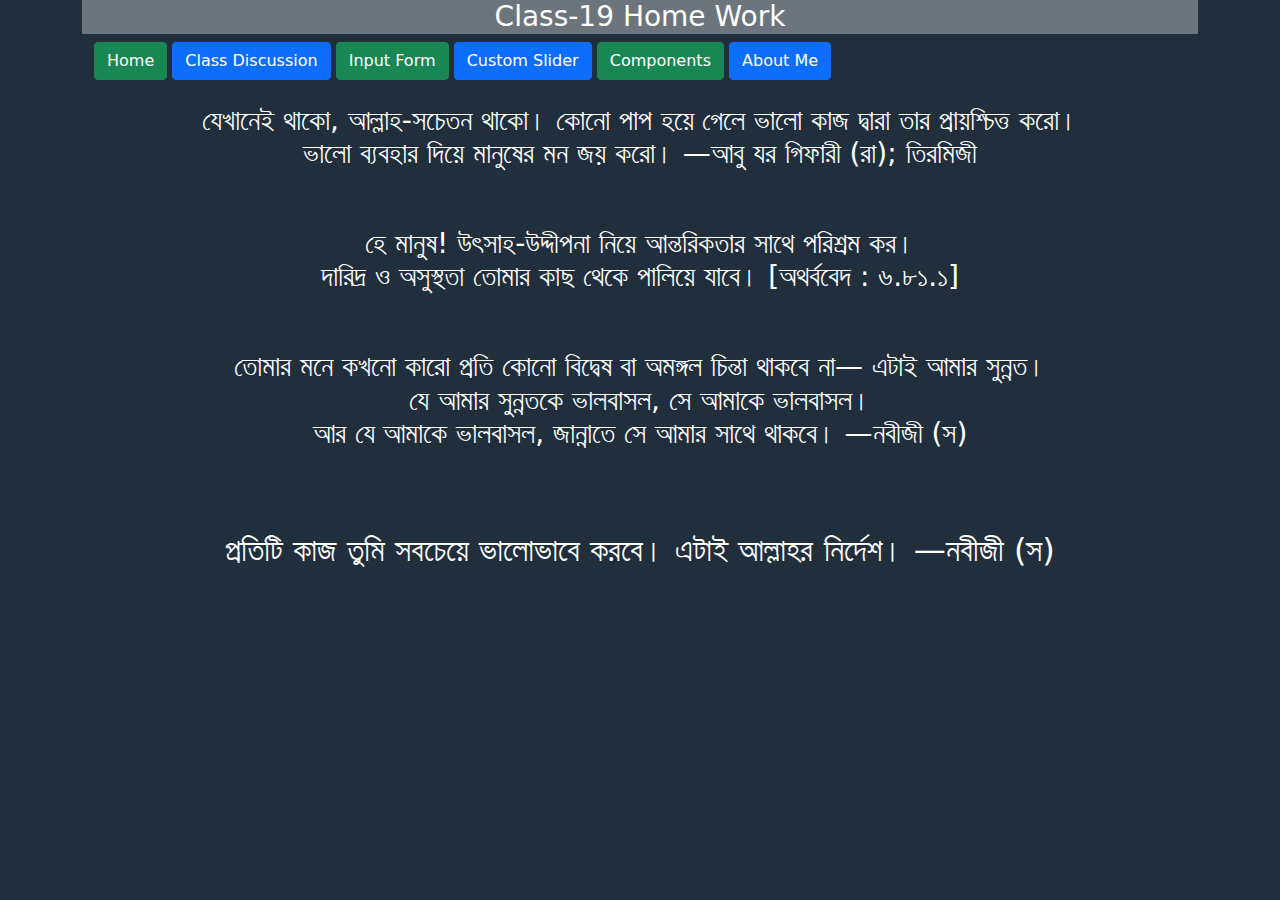
<file: index.html>
<!doctype html>
<html lang="en">
	<head>
		<!-- Required meta tags -->
		<meta charset="utf-8">
		<meta name="viewport" content="width=device-width, initial-scale=1">
		<meta name="title" content="Tuhin Shuvra">
		<meta name="description" content="Personal site for media branding and freelancing">
		<meta name="keywords" content="Tuhin shuvra, personal, Branding, media, freelancing, tumpa, shoumik">
		<meta name="robots" content="index, follow">
		<!-- CSS Link -->
		<link rel="stylesheet" href="css/bootstrap.css">
		<link rel="stylesheet" href="css/home.css">
		<link rel="stylesheet" href="css/media.css">
		<title>Class-19 HW : Home</title>
	</head>
	<body>
		<div class="container">
			
			<!-- ---------------------------------top menu start------------------------------ -->
			<section>
				<h3 align="center" class="bg-secondary">Class-19 Home Work</h3>
				<div class="container">
					<a href="index.html" class="btn btn-success">Home</a>
					<a href="class_discussion.html" class="btn btn-primary">Class Discussion</a>
					<a href="form.html" class="btn btn-success">Input Form</a>
					<a href="custom_slider.html" class="btn btn-primary">Custom Slider</a>
					<a href="components.html" class="btn btn-success">Components</a>
					<a href="about_me.html" class="btn btn-primary">About Me</a>
				</div>
			</section>
			<!-- ---------------------------------top menu end------------------------------ -->
			<!-- ---------------------------------header section end------------------------------ -->
			
			<section>
				<br>
				<h3 align="center">যেখানেই থাকো, আল্লাহ-সচেতন থাকো। কোনো পাপ হয়ে গেলে ভালো কাজ দ্বারা তার প্রায়শ্চিত্ত করো। <br>ভালো ব্যবহার দিয়ে মানুষের মন জয় করো। —আবু যর গিফারী (রা); তিরমিজী</h3><br><br>
				
				<h3 align="center">হে মানুষ! উৎসাহ-উদ্দীপনা নিয়ে আন্তরিকতার সাথে পরিশ্রম কর। <br> দারিদ্র ও অসুস্থতা তোমার কাছ থেকে পালিয়ে যাবে। [অথর্ববেদ : ৬.৮১.১]
				</h3><br><br>
				
				<h3 align="center">তোমার মনে কখনো কারো প্রতি কোনো বিদ্বেষ বা অমঙ্গল চিন্তা থাকবে না— এটাই আমার সুন্নত।<br> যে আমার সুন্নতকে ভালবাসল, সে আমাকে ভালবাসল।<br>আর যে আমাকে ভালবাসল, জান্নাতে সে আমার সাথে থাকবে।   —নবীজী (স)</h3><br><br><br>
				<h2 align="center">প্রতিটি কাজ তুমি সবচেয়ে ভালোভাবে করবে। এটাই আল্লাহর নির্দেশ। —নবীজী (স)</h2>
			</section>
		</div>
		<!-- JS Link -->
		<script src="js/popper.min.js"></script>
		<script src="js/bootstrap.min.js"></script>
		<script src="js/script.js"></script>
	</body>
</html>
</file>
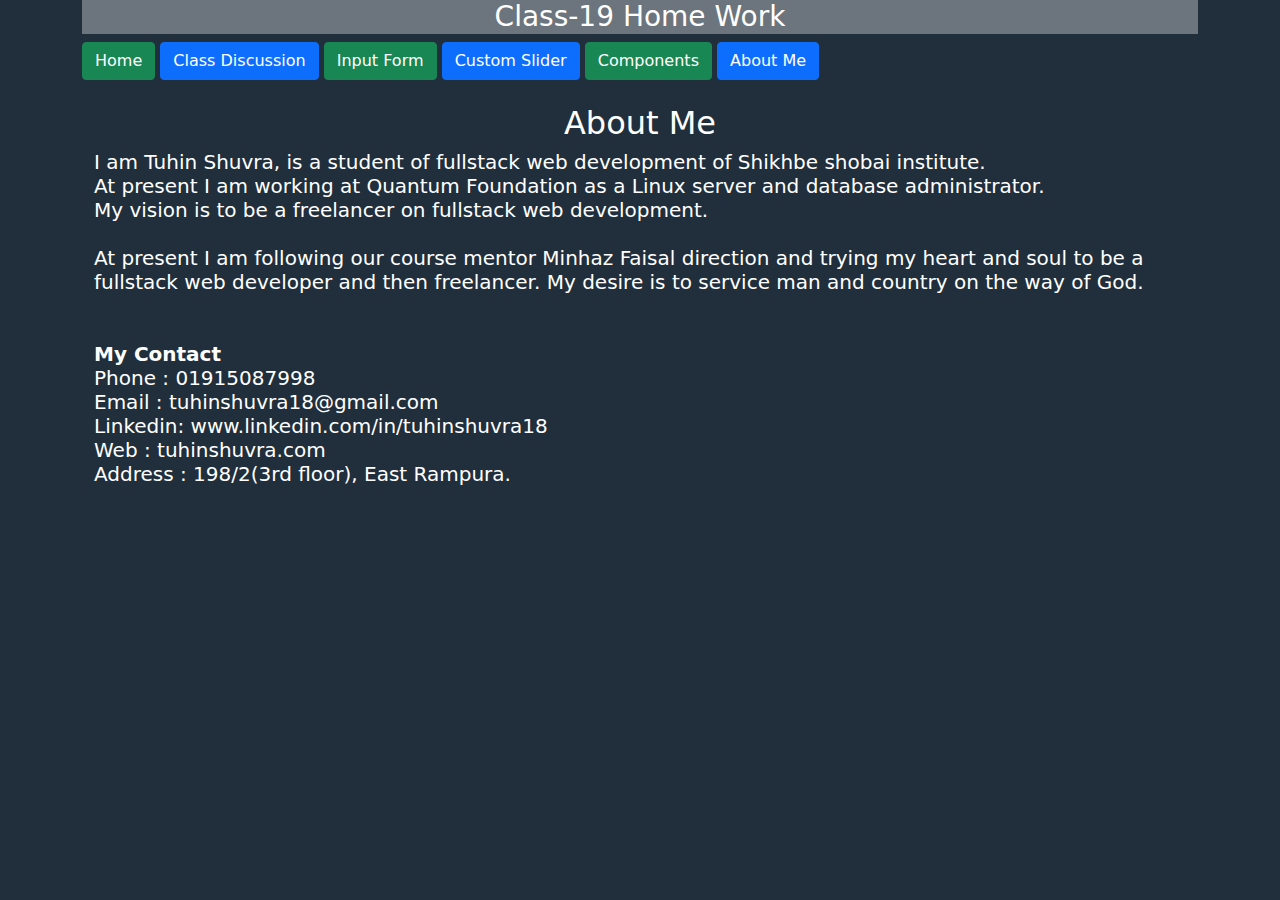
<file: about_me.html>
<!doctype html>
<html lang="en">
	<head>
		<!-- Required meta tags -->
		<meta charset="utf-8">
		<meta name="viewport" content="width=device-width, initial-scale=1">
		<meta name="title" content="Tuhin Shuvra">
		<meta name="description" content="Personal site for media branding and freelancing">
		<meta name="keywords" content="Tuhin shuvra, personal, Branding, media, freelancing, tumpa, shoumik">
		<meta name="robots" content="index, follow">
		<!-- CSS Link -->
		<link rel="stylesheet" href="css/bootstrap.css">
		<!-- <link rel="stylesheet" href="css/style.css"> -->
		<link rel="stylesheet" href="css/home.css">
		<link rel="stylesheet" href="css/media.css">
		<title>Class-19 HW : About Me</title>
	</head>
	<body>
		<div class="container">

		<!-- ---------------------------------top menu start------------------------------ -->
		<header>
				<h3 align="center" class="bg-secondary">Class-19 Home Work</h3>
				<!-- <div class="container"> -->
					<a href="index.html" class="btn btn-success">Home</a>
					<a href="class_discussion.html" class="btn btn-primary">Class Discussion</a>
					<a href="form.html" class="btn btn-success">Input Form</a>
					<a href="custom_slider.html" class="btn btn-primary">Custom Slider</a>
					<a href="components.html" class="btn btn-success">Components</a>
					<a href="about_me.html" class="btn btn-primary">About Me</a>
				<!-- </div> -->
		</header><br>

		<!-- ---------------------------------top menu end------------------------------ -->

		<h2 align="center">About Me</h2>
		
		<!-- ------------------------------------------iframe uses start----------------------------------------->
		<section>
			<div class="container">
				<h5 class="">I am Tuhin Shuvra, is a student of fullstack web development of Shikhbe shobai institute. <br>
				At present I am working at Quantum Foundation as a Linux server and database administrator. <br>
				My vision is to be a freelancer on fullstack web development. <br><br>
				At present I am following our course mentor Minhaz Faisal direction and trying my heart and soul to be a fullstack web developer and then freelancer. My desire is to service man and country on the way of God. <br><br><br>

				<section class="">
				<b>My Contact</b><br>
				Phone  	: 01915087998 <br>
				Email  	: tuhinshuvra18@gmail.com <br>
				Linkedin: www.linkedin.com/in/tuhinshuvra18 <br>
				Web    	: tuhinshuvra.com <br>
				Address : 198/2(3rd floor), East Rampura.</h5>
				</section>
			</div>

		</section>
		</div>


		<!-- JS Link -->
		<script src="js/popper.min.js"></script>
		<script src="js/bootstrap.min.js"></script>
		<script src="js/script.js"></script>
	</body>
</html>
</file>
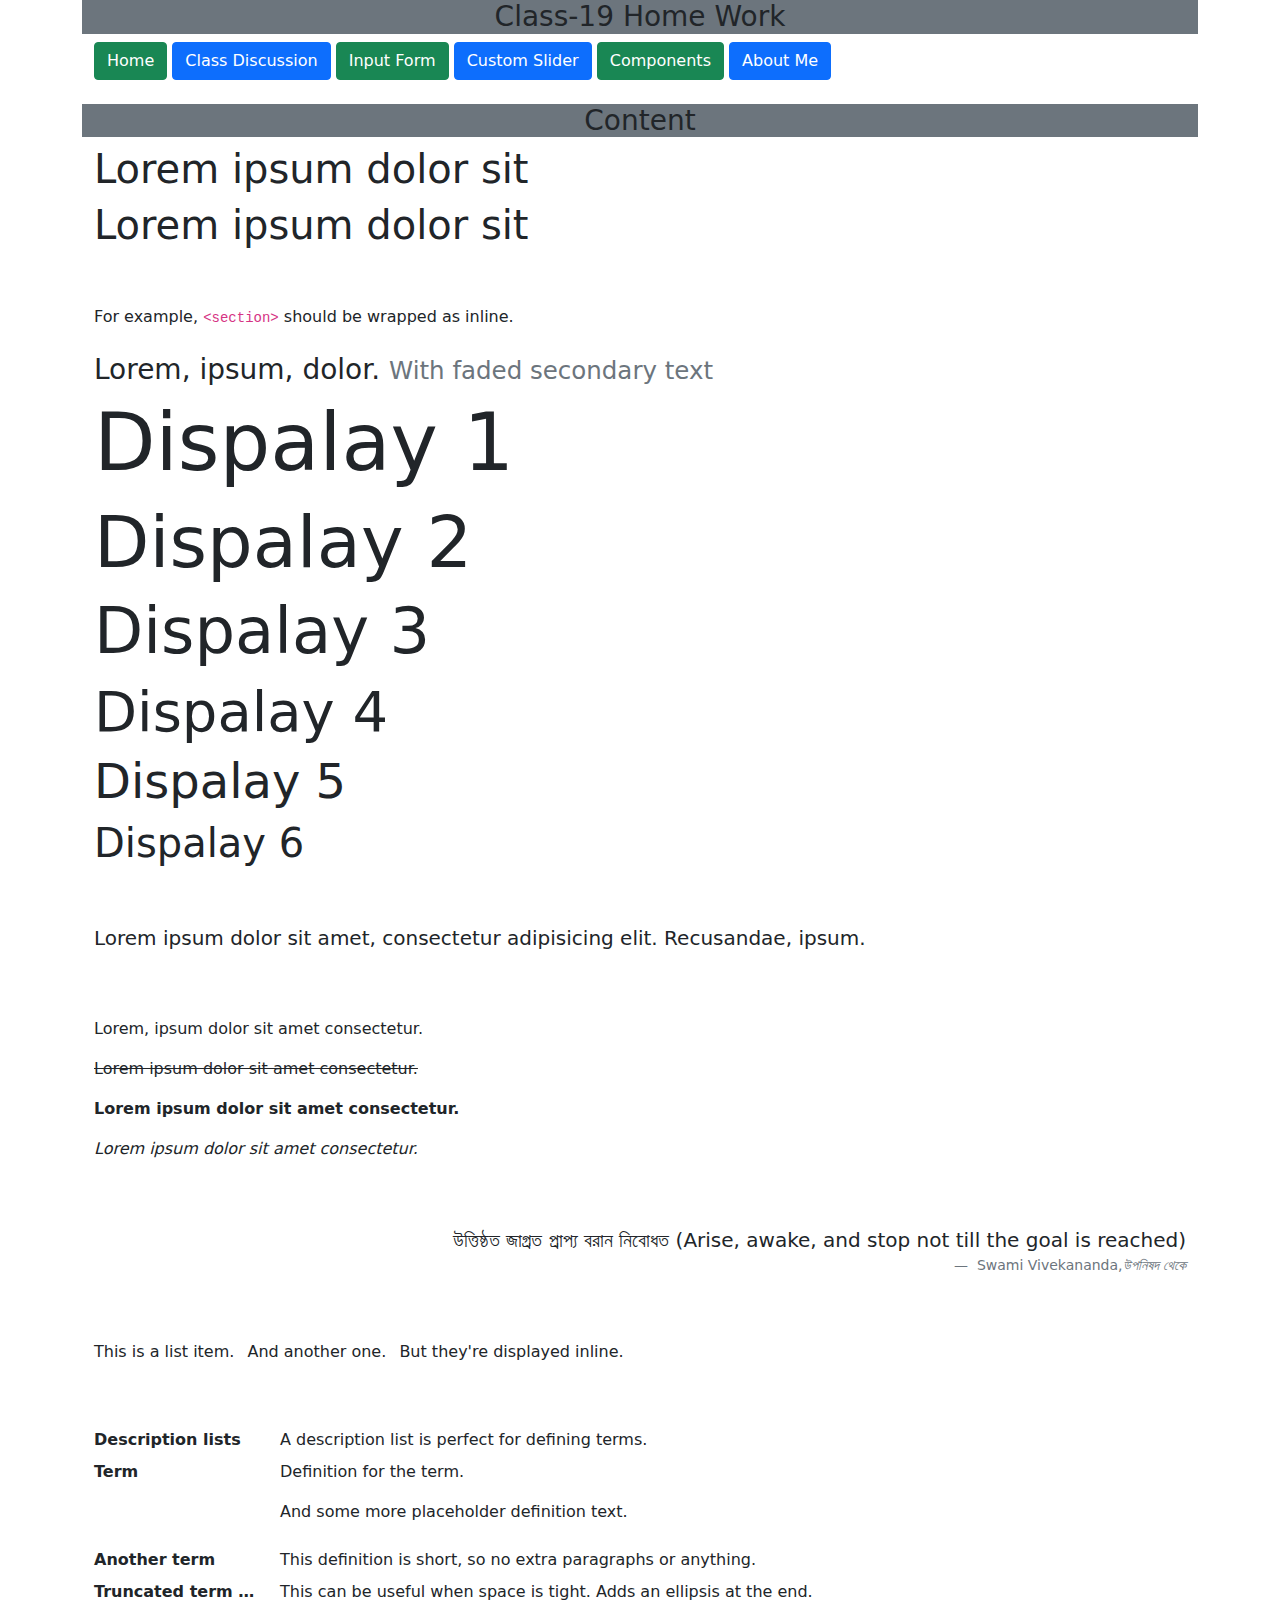
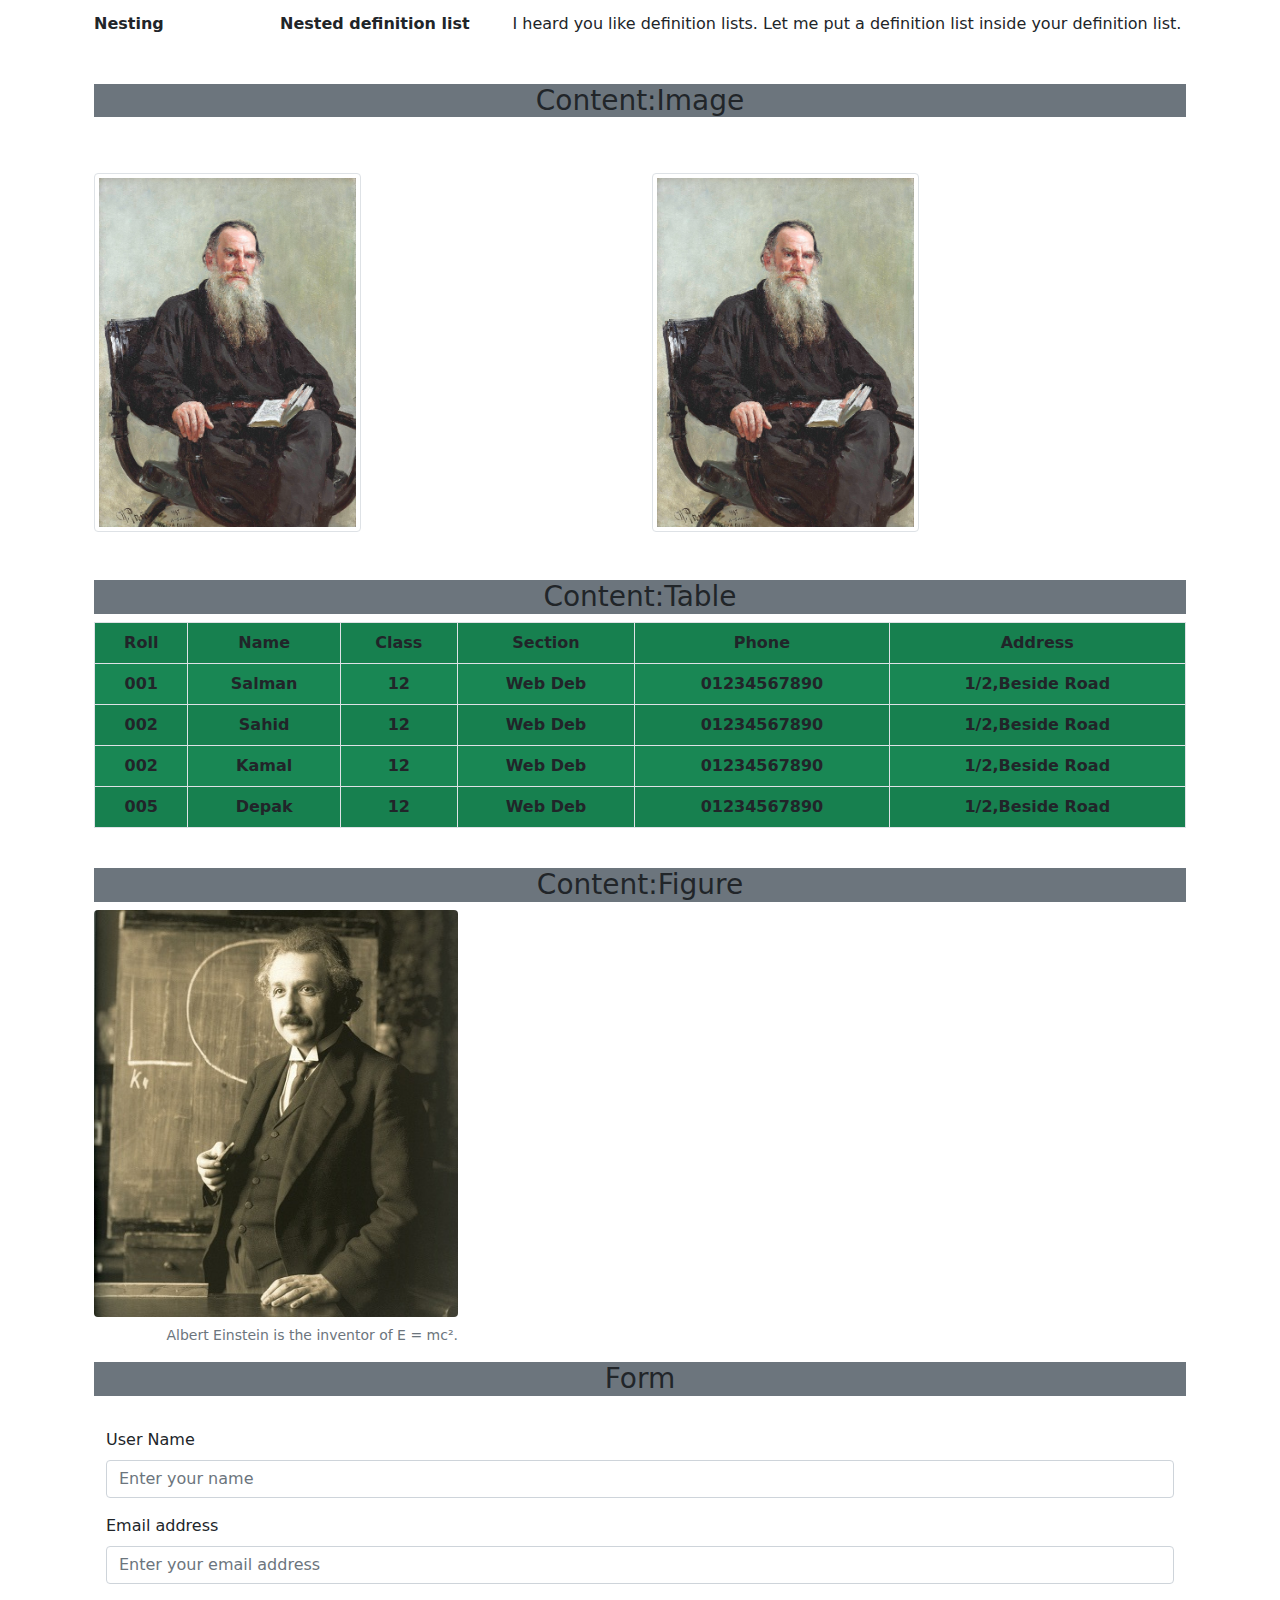
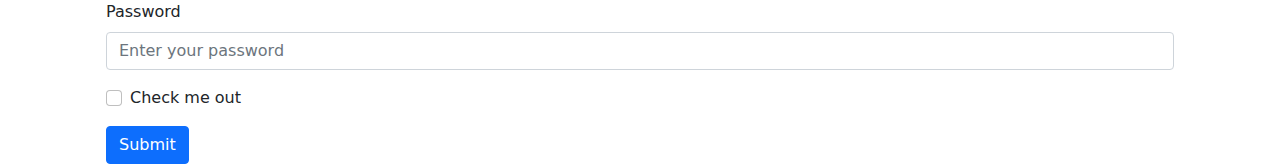
<file: class_discussion.html>
<!doctype html>
<html lang="en">
	<head>
		<!-- Required meta tags -->
		<meta charset="utf-8">
		<meta name="viewport" content="width=device-width, initial-scale=1">
		<meta name="title" content="Tuhin Shuvra">
		<meta name="description" content="Personal site for media branding and freelancing">
		<meta name="keywords" content="Tuhin shuvra, personal, Branding, media, freelancing, tumpa, shoumik">
		<meta name="robots" content="index, follow">
		<!-- CSS Link -->
		<link rel="stylesheet" href="css/bootstrap.css">
		<link rel="stylesheet" href="css/style.css">
		<link rel="stylesheet" href="css/media.css">
		<title>Class-19 HW : Class Discussion</title>
	</head>
	<body>
		<div class="container">
			<!-- ---------------------------------top menu start------------------------------ -->
			<section>
				<h3 align="center" class="bg-secondary">Class-19 Home Work</h3>
				<div class="container">
					<a href="index.html" class="btn btn-success">Home</a>
					<a href="class_discussion.html" class="btn btn-primary">Class Discussion</a>
					<a href="form.html" class="btn btn-success">Input Form</a>
					<a href="custom_slider.html" class="btn btn-primary">Custom Slider</a>
					<a href="components.html" class="btn btn-success">Components</a>
					<a href="about_me.html" class="btn btn-primary">About Me</a>
				</div>
			</section><br>

			<!-- ---------------------------------top menu end------------------------------ -->
			
			<!-- tooltips start-->
			<h3 class="text-center bg-secondary"> Content </h3>
			
			<section>
				<div class="container">
					<h1>Lorem ipsum dolor sit</h1>
					<p class="h1" >Lorem ipsum dolor sit</p>
					
					<br><br>
					
					For example, <code>&lt;section&gt;</code> should be wrapped as inline.
					<br><br>
					<h3>Lorem, ipsum, dolor. <small class="text-muted">With faded secondary text </small></h3>
					<h1 class="display-1">Dispalay 1</h1>
					<h1 class="display-2">Dispalay 2</h1>
					<h1 class="display-3">Dispalay 3</h1>
					<h1 class="display-4">Dispalay 4</h1>
					<h1 class="display-5">Dispalay 5</h1>
					<h1 class="display-6">Dispalay 6</h1>
					<br><br>
					<p class="lead">Lorem ipsum dolor sit amet, consectetur adipisicing elit. Recusandae, ipsum.</p>
					
					<br><br>
					<p> Lorem, ipsum dolor sit amet consectetur. </p>
					<p><del>Lorem ipsum dolor sit amet consectetur. </del> </p>
					<p><strong>Lorem ipsum dolor sit amet consectetur. </strong></p>
					<p><em>Lorem ipsum dolor sit amet consectetur.</em></p>
					
					<br><br>
					<figure class="text-end">
						<blockquote class="blockquote">
							<p>উত্তিষ্ঠত জাগ্রত প্রাপ্য বরান নিবোধত (Arise, awake, and stop not till the goal is reached)</p>
						</blockquote>
						<figcaption class="blockquote-footer">
						Swami Vivekananda,<cite title="Source Title">উপনিষদ থেকে</cite>
						</figcaption>
					</figure>
					
					<br><br>
					<ul class="list-inline">
						<li class="list-inline-item">This is a list item.</li>
						<li class="list-inline-item">And another one.</li>
						<li class="list-inline-item">But they're displayed inline.</li>
					</ul>
					<br><br>
					<dl class="row">
						<dt class="col-sm-2">Description lists</dt>
						<dd class="col-sm-10">A description list is perfect for defining terms.</dd>
						
						<dt class="col-sm-2">Term</dt>
						<dd class="col-sm-10">
						<p>Definition for the term.</p>
						<p>And some more placeholder definition text.</p>
						</dd>
						
						<dt class="col-sm-2">Another term</dt>
						<dd class="col-sm-10">This definition is short, so no extra paragraphs or anything.</dd>
						
						<dt class="col-sm-2 text-truncate">Truncated term is truncated</dt>
						<dd class="col-sm-10">This can be useful when space is tight. Adds an ellipsis at the end.</dd>
						
						<dt class="col-sm-2">Nesting</dt>
						<dd class="col-sm-10">
						
						<dl class="row">
							<dt class="col-sm-3">Nested definition list</dt>
							<dd class="col-sm-9">I heard you like definition lists. Let me put a definition list inside your definition list.</dd>
						</dl>
						</dd>
					</dl>
					
					<h3 class="text-center bg-secondary">Content:Image</h3><br><br>
					
					<div class="row">
						<div class="col-lg-6">
							<img src="images/leo_tolestoy.jpg" class="img-thumbnail w-50" alt="leo_tolestoy">
						</div>
						<div class="col-lg-6">
							<img src="images/leo_tolestoy.jpg" class="img-thumbnail w-50" alt="leo_tolestoy">
						</div>
					</div>
					<br><br>
					<h3 class="text-center bg-secondary">Content:Table</h3>
					<table class="table bg-success table-striped table-hover table-responsive table-bordered text-center" >
						<tr>
							<th>Roll</th>
							<th>Name</th>
							<th>Class</th>
							<th>Section</th>
							<th>Phone</th>
							<th>Address</th>
						</tr>
						<tr>
							<th>001</th>
							<th>Salman</th>
							<th>12</th>
							<th>Web Deb</th>
							<th>01234567890</th>
							<th>1/2,Beside Road</th>
						</tr>
						<tr>
							<th>002</th>
							<th>Sahid</th>
							<th>12</th>
							<th>Web Deb</th>
							<th>01234567890</th>
							<th>1/2,Beside Road</th>
						</tr>
						<tr>
							<th>002</th>
							<th>Kamal</th>
							<th>12</th>
							<th>Web Deb</th>
							<th>01234567890</th>
							<th>1/2,Beside Road</th>
						</tr>
						<tr>
							<th>005</th>
							<th>Depak</th>
							<th>12</th>
							<th>Web Deb</th>
							<th>01234567890</th>
							<th>1/2,Beside Road</th>
						</tr>
					</table> <br>
					
					<h3 class="text-center bg-secondary">Content:Figure</h3>
					<figure class="figure col-lg-4">
						<img src="images/albert_einstein.jpg" class="figure-img img-fluid rounded" alt="Einstein">
						<figcaption class="figure-caption text-end">Albert Einstein is the inventor of E = mc².</figcaption>
					</figure><br>
					<h3 class="text-center bg-secondary">Form</h3><br>
					<div class="container">
						<div class="row">
							<div class="col-lg-12">
								<div class="form_w">
									
									<form action="#" method="">
										<div class="mb-3">
											<label for="u_name" class="form-label">User Name</label>
											<input type="text" class="form-control u_name" id="u_name" name="u_name" placeholder="Enter your name" required>
										</div>
										<div class="mb-3">
											<label for="u_email" class="form-label">Email address</label>
											<input type="email" class="form-control u_email" id="u_email" name="u_email" placeholder="Enter your email address" required>
										</div>
										<div class="mb-3">
											<label for="u_pass" class="form-label">Password</label>
											<input type="password" class="form-control u_pass" id="u_pass" name="u_pass" placeholder="Enter your password" required>
										</div>
										<div class="mb-3 form-check">
											<input type="checkbox" class="form-check-input" id="u_check" required>
											<label class="form-check-label u_check" for="u_check">Check me out</label>
										</div>
										<button type="submit" class="btn btn-primary">Submit</button>
									</form>
								</div>
							</div>
						</div>
					</div>
				</div>
			</section>
			
			
		</div>
		<!-- JS Link -->
		<script src="js/popper.min.js"></script>
		<script src="js/bootstrap.min.js"></script>
		<script src="js/script.js"></script>
		<script>
			// $('[data-toggle="tooltip"]').tooltip();
		var tooltipTriggerList = [].slice.call(document.querySelectorAll('[data-bs-toggle="tooltip"]'))
		var tooltipList = tooltipTriggerList.map(function (tooltipTriggerEl) {
		return new bootstrap.Tooltip(tooltipTriggerEl)
		})
		</script>
	</body>
</html>
</file>
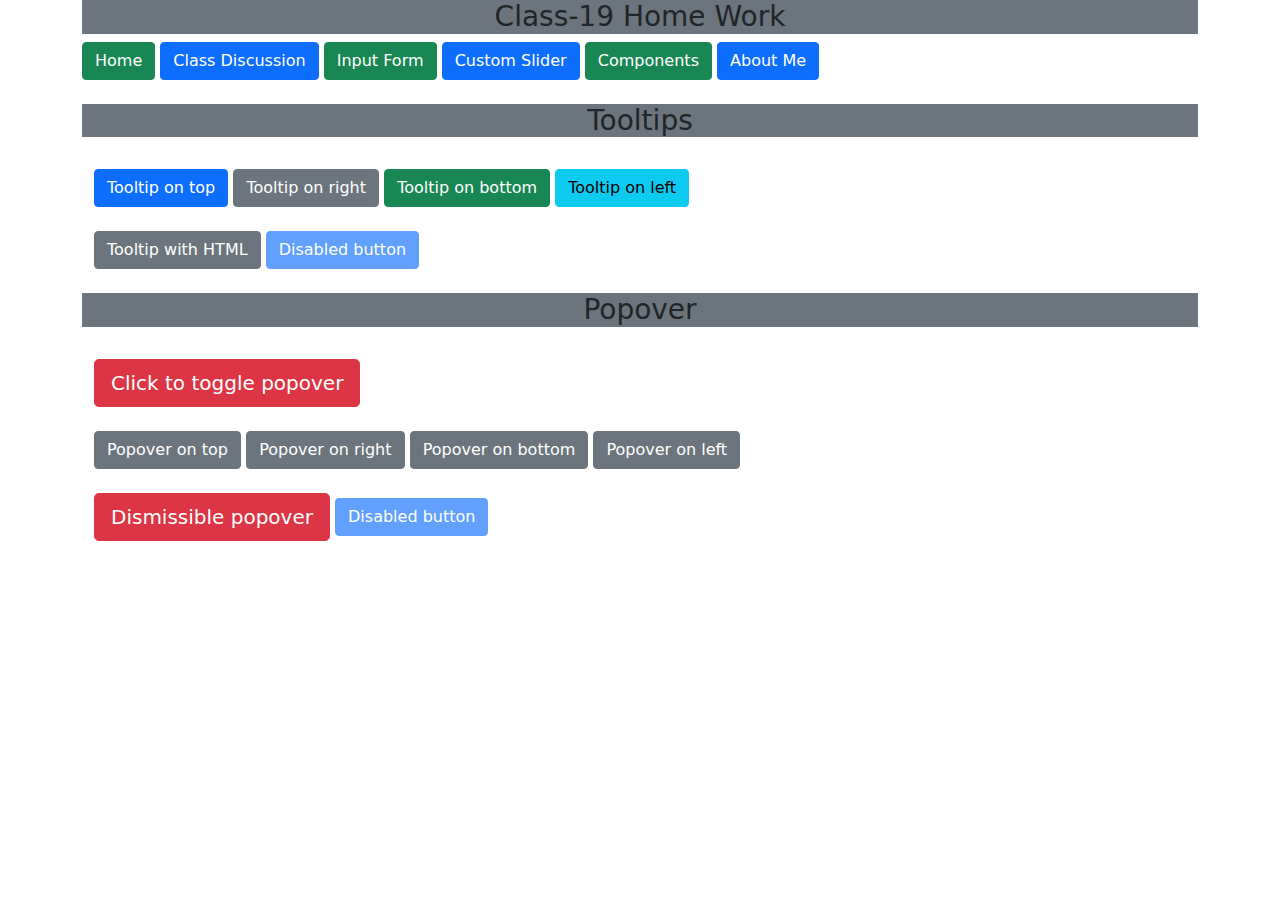
<file: components.html>
<!doctype html>
<html lang="en">
	<head>
		<!-- Required meta tags -->
		<meta charset="utf-8">
		<meta name="viewport" content="width=device-width, initial-scale=1">
		<meta name="title" content="Tuhin Shuvra">
		<meta name="description" content="Personal site for media branding and freelancing">
		<meta name="keywords" content="Tuhin shuvra, personal, Branding, media, freelancing, tumpa, shoumik">
		<meta name="robots" content="index, follow">
		<!-- CSS Link -->
		<link rel="stylesheet" href="css/bootstrap.css">
		<link rel="stylesheet" href="css/style.css">
		<link rel="stylesheet" href="css/media.css">
		<title>Class-19 HW : BTS-5 Components</title>
	</head>
	
	<body>
		<div class="container">

			<!-- ---------------------------------top menu start------------------------------ -->
			<header>
				<h3 align="center" class="bg-secondary">Class-19 Home Work</h3>
				<!-- <div class="container"> -->
					<a href="index.html" class="btn btn-success">Home</a>
					<a href="class_discussion.html" class="btn btn-primary">Class Discussion</a>
					<a href="form.html" class="btn btn-success">Input Form</a>
					<a href="custom_slider.html" class="btn btn-primary">Custom Slider</a>
					<a href="components.html" class="btn btn-success">Components</a>
					<a href="about_me.html" class="btn btn-primary">About Me</a>
				<!-- </div> -->
			</header><br>

			<!-- ---------------------------------top menu end------------------------------ -->

						
			<!-- tooltips start-->
			<h3 class="text-center bg-secondary">Tooltips </h3><br>
			
			<section>
			<div class="container">
					  
			<button type="button" class="btn btn-primary" data-bs-toggle="tooltip" data-bs-placement="top" title="Tooltip on top">
			Tooltip on top
			</button>

			<button type="button" class="btn btn-secondary" data-bs-toggle="tooltip" data-bs-placement="right" title="Tooltip on right">
			Tooltip on right
			</button>

			<button type="button" class="btn btn-success" data-bs-toggle="tooltip" data-bs-placement="bottom" title="Tooltip on bottom">
			Tooltip on bottom
			</button>

			<button type="button" class="btn btn-info" data-bs-toggle="tooltip" data-bs-placement="left" title="Tooltip on left">
			Tooltip on left
			</button> <br><br>

			<button type="button" class="btn btn-secondary" data-bs-toggle="tooltip" data-bs-html="true" 
			title="<h4>Tooltip With HTML Code</h4><p>This is tooltip inline HTML Code example </p> ">
			Tooltip with HTML
			</button>

			<span class="d-inline-block" tabindex="0" data-bs-toggle="tooltip" title="Disabled tooltip">
				<button class="btn btn-primary" type="button" disabled>Disabled button</button>
			</span>
					
			</div>
			</section><br>
			<!-- tooltips end -->


			<!-- popover start-->
			<h3 class="text-center bg-secondary">Popover </h3><br>
			
			<section>
			<div class="container">
				<button type="button" class="btn btn-lg btn-danger" data-bs-toggle="popover" title="Popover title" data-bs-content="And here's some amazing content. It's very engaging. Right?">Click to toggle popover</button> <br><br>


				<button type="button" class="btn btn-secondary" data-bs-container="body" data-bs-toggle="popover" data-bs-placement="top" data-bs-content="Top popover">
				Popover on top
				</button>

				<button type="button" class="btn btn-secondary" data-bs-container="body" data-bs-toggle="popover" data-bs-placement="right" data-bs-content="Right popover">
				Popover on right
				</button>

				<button type="button" class="btn btn-secondary" data-bs-container="body" data-bs-toggle="popover" data-bs-placement="bottom" data-bs-content="Bottom popover">
				Popover on bottom
				</button>

				<button type="button" class="btn btn-secondary" data-bs-container="body" data-bs-toggle="popover" data-bs-placement="left" data-bs-content="Left popover">
				Popover on left
				</button> <br><br>


				<a tabindex="0" class="btn btn-lg btn-danger" role="button" data-bs-toggle="popover" data-bs-trigger="focus" title="Dismissible popover" data-bs-content="And here's some amazing content. It's very engaging. Right?">Dismissible popover</a>


				<span class="d-inline-block" tabindex="0" data-bs-toggle="popover" data-bs-trigger="hover focus" data-bs-content="Disabled popover">
					<button class="btn btn-primary" type="button" disabled>Disabled button</button>
				</span>
			</div>
			</section>
			<!-- popover end-->
		</div>

		<!-- JS Link -->
		<script src="js/popper.min.js"></script>
		<script src="js/bootstrap.min.js"></script>
		<script src="js/script.js"></script>
		
		<script>
			var ttipTgrList = [].slice.call(document.querySelectorAll('[data-bs-toggle="tooltip"]'))
			var tooltipList = ttipTgrList.map(function (tooltipTriggerEl) {
				return new bootstrap.Tooltip(tooltipTriggerEl)
			})


			var pTgrList = [].slice.call(document.querySelectorAll('[data-bs-toggle="popover"]'))
			var popoverList = pTgrList.map(function (popoverTriggerEl) {
			 	return new bootstrap.Popover(popoverTriggerEl)
			})

			var popover = new bootstrap.Popover(document.querySelector('.popover-dismiss'), {
			trigger: 'focus'
			})

		</script>

	</body>
</html>
</file>
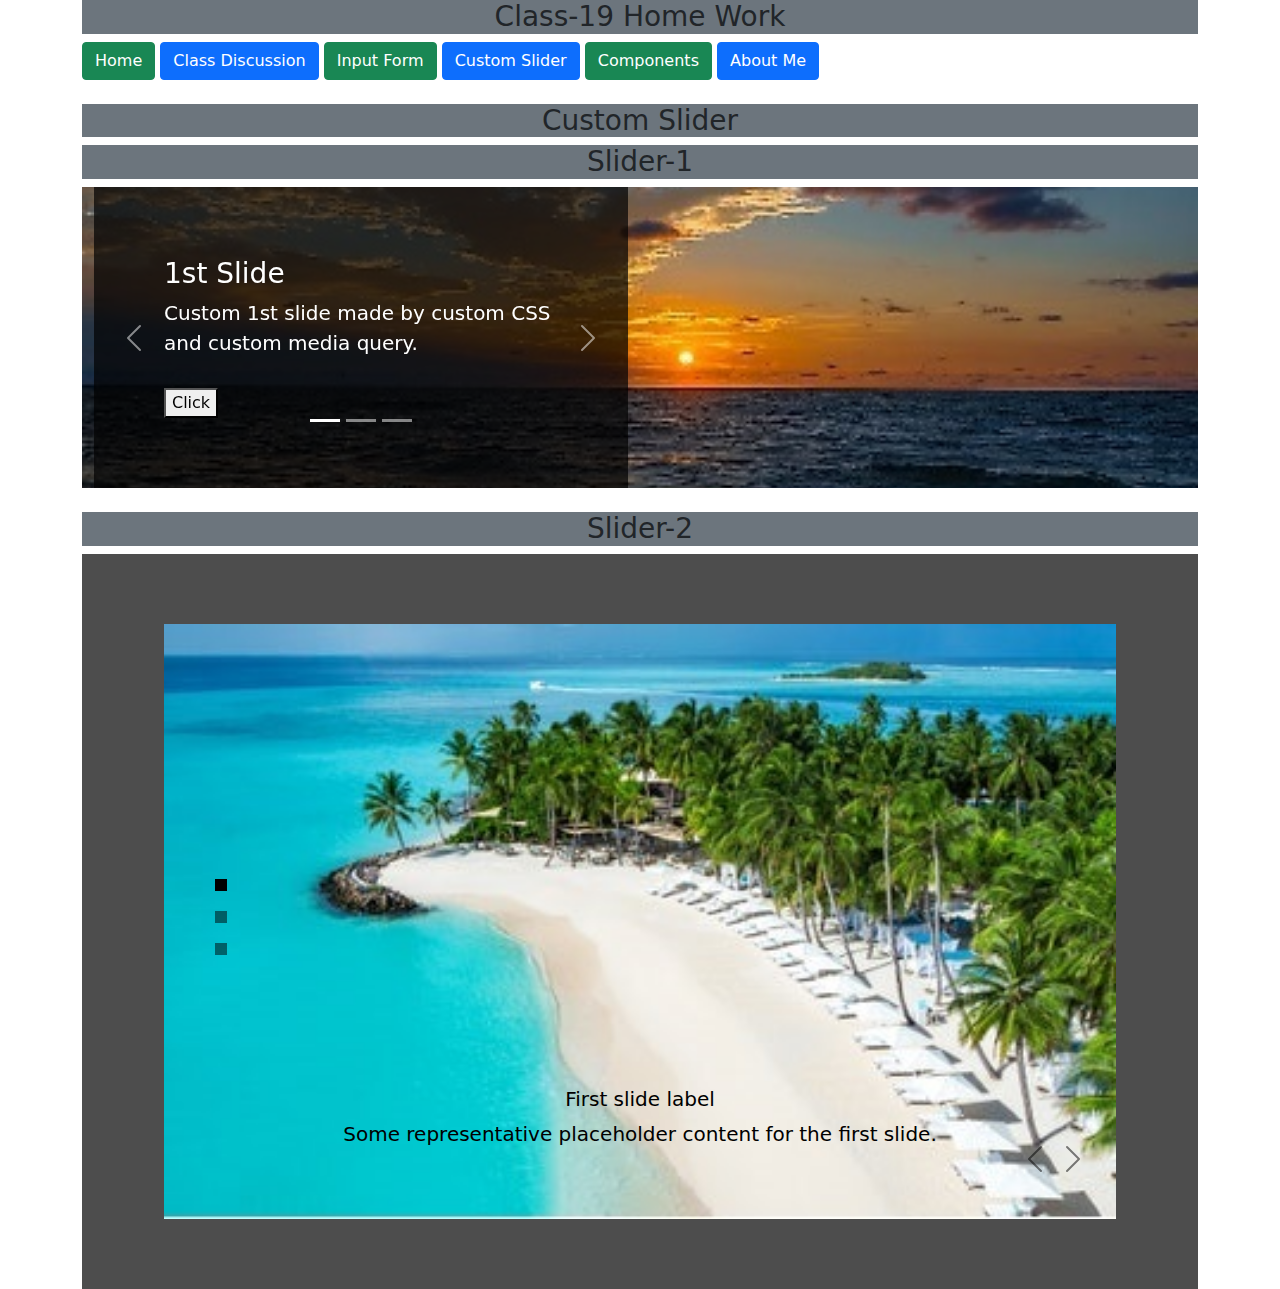
<file: custom_slider.html>
<!doctype html>
<html lang="en">
	<head>
		<!-- Required meta tags -->
		<meta charset="utf-8">
		<meta name="viewport" content="width=device-width, initial-scale=1">
		<meta name="title" content="Tuhin Shuvra">
		<meta name="description" content="Personal site for media branding and freelancing">
		<meta name="keywords" content="Tuhin shuvra, personal, Branding, media, freelancing, tumpa, shoumik">
		<meta name="robots" content="index, follow">
		<!-- CSS Link -->
		<link rel="stylesheet" href="css/bootstrap.css">
		<link rel="stylesheet" href="css/style.css">
		<link rel="stylesheet" href="css/slider2.css">
		<link rel="stylesheet" href="css/slider_media.css">
		<title>Class-19 HW : Custom Slider</title>
	</head>
	<body>
		<div class="container">
			<!-- ---------------------------------top menu start------------------------------ -->
			<header>
				<h3 align="center" class="bg-secondary">Class-19 Home Work</h3>
				<!-- <div class="container"> -->
					<a href="index.html" class="btn btn-success">Home</a>
					<a href="class_discussion.html" class="btn btn-primary">Class Discussion</a>
					<a href="form.html" class="btn btn-success">Input Form</a>
					<a href="custom_slider.html" class="btn btn-primary">Custom Slider</a>
					<a href="components.html" class="btn btn-success">Components</a>
					<a href="about_me.html" class="btn btn-primary">About Me</a>
				<!-- </div> -->
			</header><br>

			<!-- ---------------------------------top menu end------------------------------ -->
			
			<h3 class="text-center bg-secondary">Custom Slider</h3>

			<h3 class="text-center bg-secondary">Slider-1</h3>
			<section class="banner">
				<div class="container">
					<div class="row">
						<div class="col-lg-6 col-md-7 col-sm-10">
							<div id="cExCap" class="carousel slide" data-bs-ride="carousel">
								<div class="carousel-indicators custom_ind">
									<button type="button" data-bs-target="#cExCap" data-bs-slide-to="0" class="active" aria-current="true" aria-label="Slide 1"></button>
									<button type="button" data-bs-target="#cExCap" data-bs-slide-to="1" aria-label="Slide 2"></button>
									<button type="button" data-bs-target="#cExCap" data-bs-slide-to="2" aria-label="Slide 3"></button>
								</div>
								<div class="carousel-inner">
									
									<!-- item start -->
									<div class="carousel-item active">
										<!-- <img src="images/sailboat-landscape.jpg" alt="sailboat"> -->
										<div class="slider">
											<h3>1st Slide</h3>
											<p>Custom 1st slide made by custom CSS and custom media query.</p>
											<button>Click</button>
										</div>
									</div>
									<!-- item end -->
									<!-- item start -->
									<div class="carousel-item">
										<!-- <img src="images/sailboat-landscape.jpg" alt="sailboat"> -->
										<div class="slider">
											<h3>2nd Slide</h3>
											<p>Custom 2nd slide made by custom CSS and custom media query.</p>
											<button>Click</button>
										</div>
									</div>
									<!-- item end -->
									<!-- item start -->
									<div class="carousel-item">
										<!-- <img src="images/sailboat-landscape.jpg" alt="sailboat"> -->
										<div class="slider">
											<h3>3rd Slide</h3>
											<p>Custom 3rd slide made by custom CSS and custom media query.</p>
											<button>Click</button>
										</div>
									</div>
									
								</div>
								<button class="carousel-control-prev" type="button" data-bs-target="#cExCap" data-bs-slide="prev">
								<span class="carousel-control-prev-icon" aria-hidden="true"></span>
								<span class="visually-hidden">Previous</span>
								</button>
								<button class="carousel-control-next" type="button" data-bs-target="#cExCap" data-bs-slide="next">
								<span class="carousel-control-next-icon" aria-hidden="true"></span>
								<span class="visually-hidden">Next</span>
								</button>
							</div>
						</div>
					</div>
				</div>
			</section><br>						
			
			<h3 class="text-center bg-secondary">Slider-2</h3>
			<section class="slider">
				<div class="container">
					<div class="row">
						<div class="col-lg-12">
							<!-- slider start -->
							<div id="cExCap2" class="carousel carousel-dark  slide" data-bs-ride="carousel">
								<div class="carousel-indicators cus_ind">
									<button type="button" data-bs-target="#cExCap2" data-bs-slide-to="0" class="active" aria-current="true" aria-label="Slide 1"></button>
									<button type="button" data-bs-target="#cExCap2" data-bs-slide-to="1" aria-label="Slide 2"></button>
									<button type="button" data-bs-target="#cExCap2" data-bs-slide-to="2" aria-label="Slide 3"></button>
								</div>
								<div class="carousel-inner">
									<div class="carousel-item active">
										<img src="images/image1.jpg" class="d-block w-100" alt="sea">
										<div class="carousel-caption d-none d-md-block">
											<h5>First slide label</h5>
											<p>Some representative placeholder content for the first slide.</p>
										</div>
									</div>
									<div class="carousel-item">
										<img src="images/image2.jpg" class="d-block w-100" alt="sea">
										<div class="carousel-caption d-none d-md-block">
											<h5>Second slide label</h5>
											<p>Some representative placeholder content for the second slide.</p>
										</div>
									</div>
									<div class="carousel-item">
										<img src="images/image3.jpg" class="d-block w-100" alt="sea">
										<div class="carousel-caption d-none d-md-block">
											<h5>Third slide label</h5>
											<p>Some representative placeholder content for the third slide.</p>
										</div>
									</div>
								</div>
								<button class="carousel-control-prev c_prev" type="button" data-bs-target="#cExCap2" data-bs-slide="prev">
								<span class="carousel-control-prev-icon" aria-hidden="true"></span>
								<span class="visually-hidden">Previous</span>
								</button>
								<button class="carousel-control-next c_next" type="button" data-bs-target="#cExCap2" data-bs-slide="next">
								<span class="carousel-control-next-icon" aria-hidden="true"></span>
								<span class="visually-hidden">Next</span>
								</button>
							</div>
							<!-- slider end -->
						</div>
					</div>
					
				</div>
			</section>
		</div>
	</div>
	<!-- JS Link -->
	<!-- <script src="js/popper.min.js"></script> -->
	<script src="js/bootstrap.min.js"></script>
	<script src="js/script.js"></script>
</body>
</html>
</file>
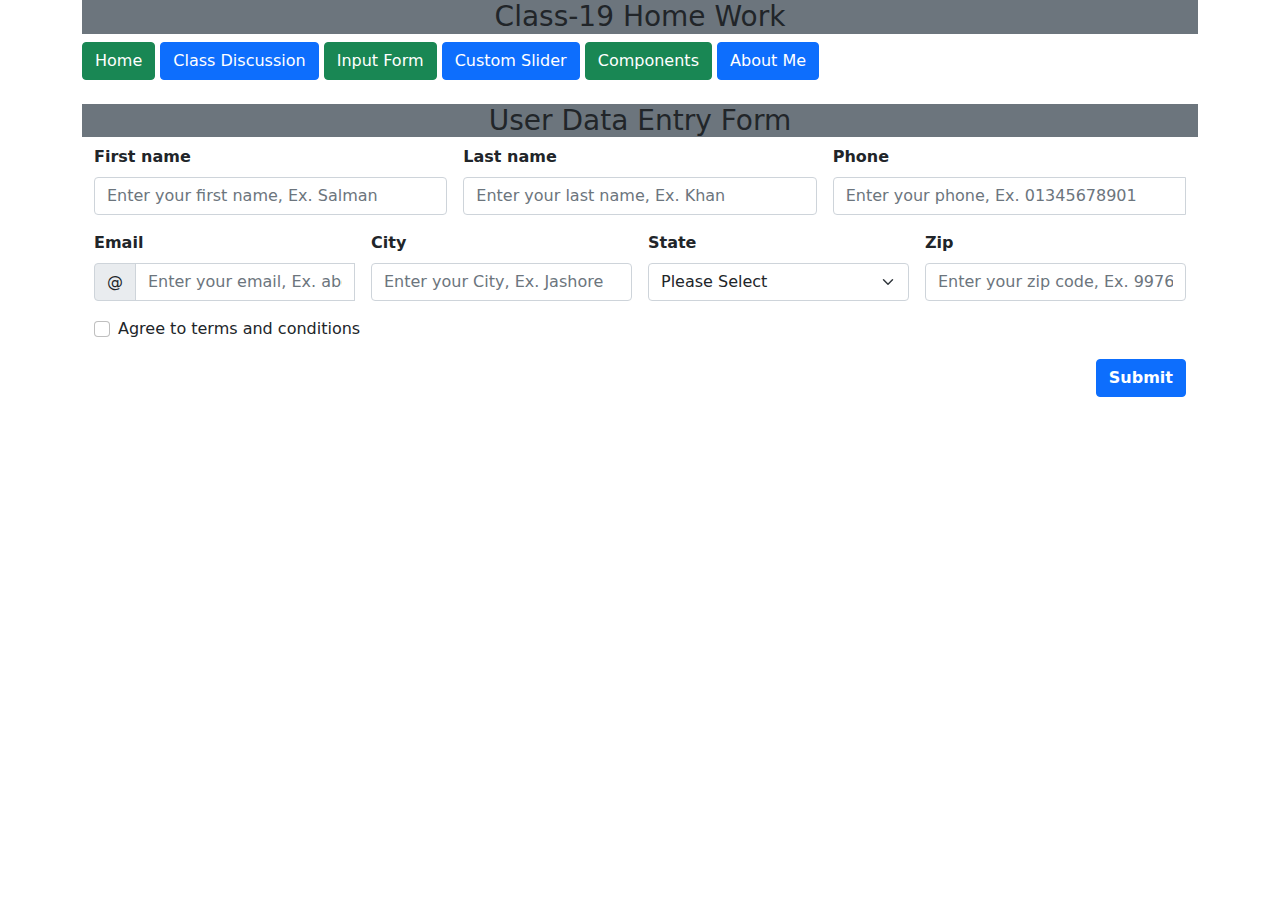
<file: form.html>
<!doctype html>
<html lang="en">
	<head>
		<!-- Required meta tags -->
		<meta charset="utf-8">
		<meta name="viewport" content="width=device-width, initial-scale=1">
		<meta name="title" content="Tuhin Shuvra">
		<meta name="description" content="Personal site for media branding and freelancing">
		<meta name="keywords" content="Tuhin shuvra, personal, Branding, media, freelancing, tumpa, shoumik">
		<meta name="robots" content="index, follow">
		<!-- CSS Link -->
		<link rel="stylesheet" href="css/bootstrap.css">
		<link rel="stylesheet" href="css/style.css">
		<link rel="stylesheet" href="css/media.css">
		<title>Class-19 HW : Class Discussion</title>
	</head>
	<body>
		<div class="container">
			<!-- ---------------------------------top menu start------------------------------ -->
			<header>
				<h3 align="center" class="bg-secondary">Class-19 Home Work</h3>
				<!-- <div class="container"> -->
					<a href="index.html" class="btn btn-success">Home</a>
					<a href="class_discussion.html" class="btn btn-primary">Class Discussion</a>
					<a href="form.html" class="btn btn-success">Input Form</a>
					<a href="custom_slider.html" class="btn btn-primary">Custom Slider</a>
					<a href="components.html" class="btn btn-success">Components</a>
					<a href="about_me.html" class="btn btn-primary">About Me</a>
				<!-- </div> -->
			</header><br>

			<!-- ---------------------------------top menu end------------------------------ -->
			
			<!-- tooltips start-->
			<h3 class="text-center bg-secondary">User Data Entry Form</h3>
			
			<div class="container">
				<div class="row">
					<div class="col-lg-12">
						<div class="form_custom">
							<form class="row g-3 needs-validation" novalidate>
								<div class="col-md-4">
									<label for="full_name" class="form-label fw-bold">First name</label>
									<input type="text" class="form-control full_name" id="full_name" name="full_name" placeholder="Enter your first name, Ex. Salman" required>
									<div class="valid-feedback">
										Looks good!
									</div>
									<div class="invalid-feedback">
										Please select your first name.
									</div>
								</div>

								<div class="col-md-4">
									<label for="last_name" class="form-label fw-bold">Last name</label>
									<input type="text" class="form-control last_name" id="last_name" name="last_name" placeholder="Enter your last name, Ex. Khan" required>
									<div class="valid-feedback">
										Looks good!
									</div>
									<div class="invalid-feedback">
										Please select your last name.
									</div>
								</div>

								<div class="col-md-4">
									<label for="u_phone" class="form-label fw-bold">Phone</label>
									<div class="input-group has-validation">
										<input type="tel" class="form-control u_phone" id="u_phone" name="u_phone" placeholder="Enter your phone, Ex. 01345678901" required>
										
										<div class="valid-feedback">
											Looks good!
										</div>
										<div class="invalid-feedback">
											Please enter your phone no.
										</div>
									</div>
								</div>

								<div class="col-md-3">
									<label for="u_email" class="form-label fw-bold">Email</label>
									<div class="input-group has-validation">
										<span class="input-group-text" id="u_email">@</span>
										<input type="email" class="form-control u_email" id="u_email" name="u_email" placeholder="Enter your email, Ex. abcde@gmail.com" required>
										
										<div class="valid-feedback">
											Looks good!
										</div>
										<div class="invalid-feedback">
											Please enter your email id.
										</div>
									</div>
								</div>

								<div class="col-md-3">
									<label for="u_city" class="form-label fw-bold">City</label>
									<input type="text" class="form-control u_city" id="u_city" placeholder="Enter your City, Ex. Jashore" required>
									<div class="invalid-feedback">
										Please provide a valid city.
									</div>
									<div class="valid-feedback">
										Looks good!
									</div>
									<div class="invalid-feedback">
										Please choose your city.
									</div>
								</div>

								<div class="col-md-3">
									<label for="u_state" class="form-label fw-bold">State</label>
									<select class="form-select" id="u_state"  required>
										<option selected disabled value="">Please Select</option>
										<option value="1">Dhaka</option>
										<option value="2">Chattogram</option>
										<option value="3">Khulna</option>
										<option value="4">Rajshahi</option>
										<option value="5">Barishal</option>
										<option value="6">Sylhet</option>
										<option value="7">Rangpur</option>
										<option value="8">Mymensingh</option>
									</select>
									<div class="valid-feedback">
										Looks good!
									</div>
									<div class="invalid-feedback">
										Please select your state.
									</div>
								</div>

								<div class="col-md-3">
									<label for="u_zip" class="form-label fw-bold">Zip</label>
									<input type="text" class="form-control" id="u_zip" placeholder="Enter your zip code, Ex. 997654" required>
									
									<div class="valid-feedback">
										Looks good!
									</div>
									<div class="invalid-feedback">
										Please provide a valid zip.
									</div>
								</div>

								<div class="col-12">
									<div class="form-check">
										<input class="form-check-input" type="checkbox" value="" id="u_terms" required>
										<label class="form-check-label" for="u_terms">
											Agree to terms and conditions
										</label>
										<div class="valid-feedback">
											Looks good!
										</div>
										<div class="invalid-feedback">
											You must agree before submitting.
										</div>
									</div>
								</div>

								<div class="col-12 text-end">
									<button class="btn btn-primary fw-bold" type="submit">Submit</button>
								</div>
								
							</form>
							
						</div>
					</div>
				</div>
			</div>
			
			
			
			
		</div>
		<!-- JS Link -->
		<script src="js/popper.min.js"></script>
		<script src="js/bootstrap.min.js"></script>
		<script src="js/script.js"></script>
		<script>
					// Example starter JavaScript for disabling form submissions if there are invalid fields
		(function () {
		'use strict'
		// Fetch all the forms we want to apply custom Bootstrap validation styles to
		var forms = document.querySelectorAll('.needs-validation')
		// Loop over them and prevent submission
		Array.prototype.slice.call(forms)
		.forEach(function (form) {
		form.addEventListener('submit', function (event) {
		if (!form.checkValidity()) {
		event.preventDefault()
		event.stopPropagation()
		}
		form.classList.add('was-validated')
		}, false)
		})
		})()
		</script>
	</body>
</html>
</file>
<file: css/home.css>
/*Custom CSS File*/
body{
color: white;
background-color: #212F3C;
margin-bottom: 10px;
}
</file>
<file: css/media.css>
/*Extra small devices (portrait phones, less than 576px)*/
@media (max-width: 575.98px) {
/*	.box{
	background-color: green;
	}*/
}

/*Small devices (landscape phones, 576px and up)*/
@media (min-width: 576px) and (max-width: 767.98px) {
	/*.box{
	background-color: skyblue;
	}
}*/

/*Medium devices (tablets, 768px and up)*/
@media (min-width: 768px) and (max-width: 991.98px) {
/*	.box{
	background-color: blue;
	}*/
}

/*Large devices (desktops, 992px and up)*/
@media (min-width: 992px) and (max-width: 1199.98px) {
	/*.box{
	background-color: #483D8B;
	}*/
}

/*Extra large devices (extra desktops, 1200px and up)*/
@media (min-width: 1200px) and (max-width: 1399.98px) {
/*	.box{
	background-color: #8B008B;
	}*/
}


/*Extra estra large devices (extra extra large desktops, 1400px and up)*/
/*@media (min-width: 1400px) {
}*/



/*Extra extra large devices (extra extra large desktops, 1400px and up)*/
@media (min-width: 1400px) and (max-width: 1699.98px) {
/*	.box{
	background-color: #6495ED;
	}*/
}

/*Extra extra large-2 devices (extra extra large-2  desktops, 1700px and up)*/
@media (min-width: 1700px) and (max-width: 1999.98px) {
	/*.box{
	background-color: #B0C4DE;
	}*/
}

/*Extrim large devices (extrim large desktops, 2000px and up)*/
@media (min-width: 2000px) {
}
</file>
<file: css/style.css>
/*slider1 css*/
.banner{
	background-image: url(../images/image4.jpg);
	background-repeat: no-repeat;
	background-position: center;
	background-size: cover;
}
.slider{
	background-color: rgba(1,1,1,.7);
	color: white;
	padding: 70px;
}
.slider h1{
	font-size: 30px;
	margin-bottom: 30px;
	margin-top: 30px;
}
.slider p{
	font-size: 20px;
	margin-bottom: 30px;
}
.slider button{
	margin-bottom: 100px;
}
.custom_ind{
	bottom: 40px;
}

/*slider1 css*/
</file>
<file: css/slider2.css>
.c_prev{
	left: 89% !important;
	bottom: 5% !important;
}
.c_next{
	right: 2% !important;
	bottom: 5% !important;
}
.c_prev, .c_next{
	top:85%;
	width:5%;
}
/*customslider2*/
.cus_ind [data-bs-target] {
  width: 12px !important;
  height: 12px !important;
  /*border-radius: 50%;*/

  transition: 0.4s;
}
.cus_ind [data-bs-target]:hover {
  background-color: #000000;
}
.cus_ind {
  right: 65% !important;
  bottom: 40% !important;
  display: block !important;
  margin-right: 29% !important;
  margin-left: 5% !important;
}

.slider button {
    margin-bottom: 0px;
}
</file>
<file: css/slider_media.css>
/*Extra small devices (portrait phones, less than 576px)*/
@media (max-width: 575.98px) {

}

/*Small devices (landscape phones, 576px and up)*/
@media (min-width: 576px) and (max-width: 767.98px) {

}

/*Medium devices (tablets, 768px and up)*/
@media (min-width: 768px) and (max-width: 991.98px) {
.slider{
	padding: 60px;
}
.slider h1{
	font-size: 24px;
}
.slider p{
	font-size: 18px;
}
.slider button{
	margin-bottom: 40px;
}
.custom_ind{
	bottom: 15px;
}

.custom_ind [data-bs-target]{
	width: 13px;
	height: 13px;
}
}

/*Large devices (desktops, 992px and up)*/
@media (min-width: 992px) and (max-width: 1199.98px) {
.custom_ind li{
	width: 13px;
	height: 13px;
} 

}

/*Extra large devices (extra desktops, 1200px and up)*/
@media (min-width: 1200px) and (max-width: 1399.98px) {
}


/*Extra estra large devices (extra extra large desktops, 1400px and up)*/
/*@media (min-width: 1400px) {
}*/



/*Extra extra large devices (extra extra large desktops, 1400px and up)*/
@media (min-width: 1400px) and (max-width: 1699.98px) {
}

/*Extra extra large-2 devices (extra extra large-2  desktops, 1700px and up)*/
@media (min-width: 1700px) and (max-width: 1999.98px) {
}

/*Extrim large devices (extrim large desktops, 2000px and up)*/
@media (min-width: 2000px) {
}
</file>
